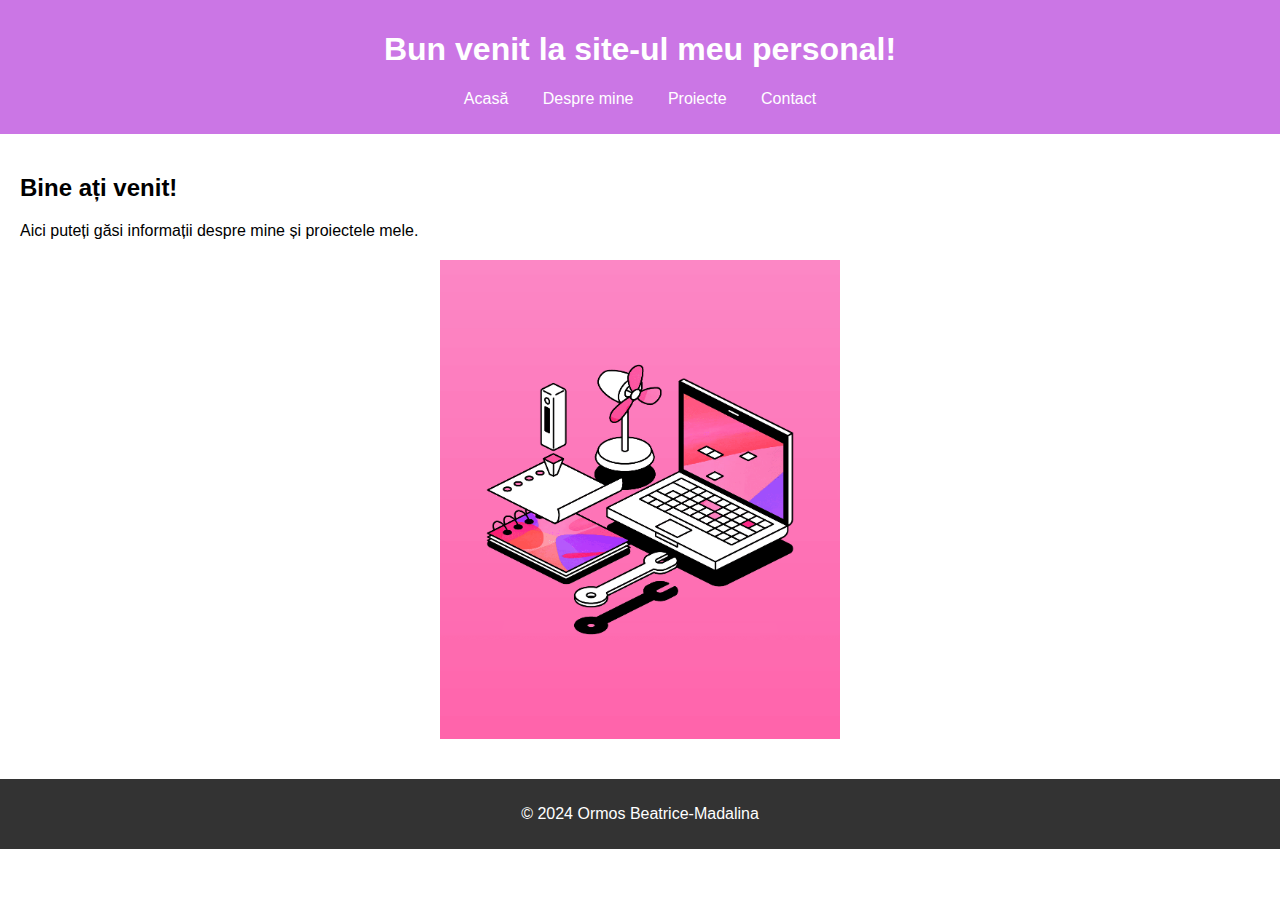
<file: index.html>
<!DOCTYPE html>
<html lang="ro">
<head>
    <meta charset="UTF-8">
    <meta name="viewport" content="width=device-width, initial-scale=1.0">
    <meta name="description" content="Pagina principală a site-ului personal">
    <link rel="stylesheet" href="style.css">
    <title>Acasă - Site Personal</title>
</head>
<body>
    <header>
        <h1>Bun venit la site-ul meu personal!</h1>
        <nav>
            <ul>
                <li><a href="index.html">Acasă</a></li>
                <li><a href="despre.html">Despre mine</a></li>
                <li><a href="proiecte.html">Proiecte</a></li>
                <li><a href="contact.html">Contact</a></li>
            </ul>
        </nav>
    </header>

    <main>
        <section>
            <h2>Bine ați venit!</h2>
            <p>Aici puteți găsi informații despre mine și proiectele mele.</p>
            <img src="image.jpeg" alt="Imagine de Profil" />
        </section>
    </main>

    <footer>
        <p>&copy; 2024 Ormos Beatrice-Madalina</p>
    </footer>
</body>
</html>
</file>
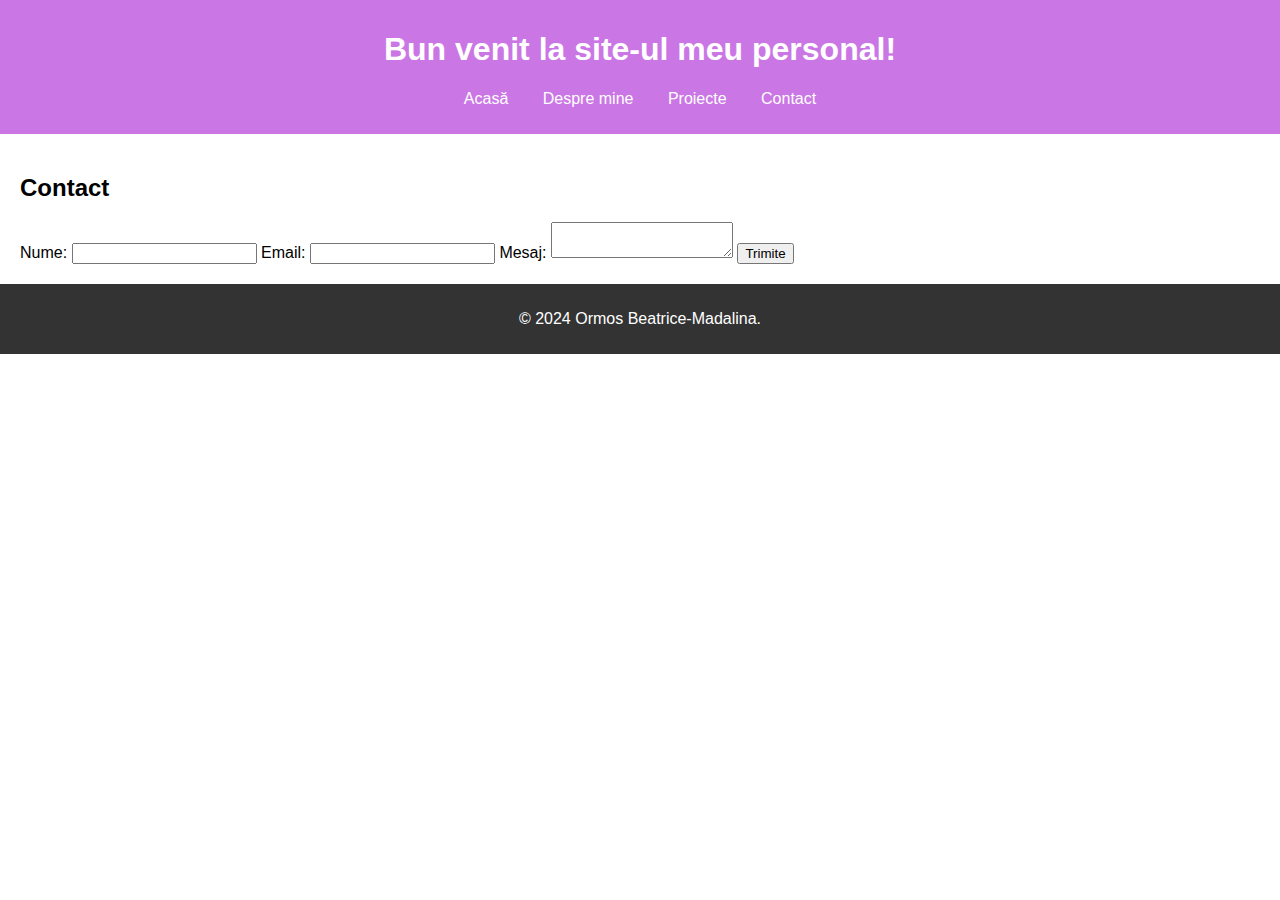
<file: contact.html>
<!DOCTYPE html>
<html lang="ro">
<head>
    <meta charset="UTF-8">
    <meta name="viewport" content="width=device-width, initial-scale=1.0">
    <meta name="description" content="Formular de contact">
    <link rel="stylesheet" href="style.css">
    <title>Contact - Site Personal</title>
</head>
<body>
    <header>
        <h1>Bun venit la site-ul meu personal!</h1>
        <nav>
            <ul>
                <li><a href="index.html">Acasă</a></li>
                <li><a href="despre.html">Despre mine</a></li>
                <li><a href="proiecte.html">Proiecte</a></li>
                <li><a href="contact.html">Contact</a></li>
            </ul>
        </nav>
    </header>

    <main>
        <section>
            <h2>Contact</h2>
            <form action="process_contact.php" method="POST">
                <label for="name">Nume:</label>
                <input type="text" id="name" name="name" required>
                
                <label for="email">Email:</label>
                <input type="email" id="email" name="email" required>
                
                <label for="message">Mesaj:</label>
                <textarea id="message" name="message" required></textarea>
                
                <button type="submit">Trimite</button>
            </form>
        </section>
    </main>

    <footer>
        <p>&copy; 2024 Ormos Beatrice-Madalina.</p>
    </footer>
</body>
</html>
</file>
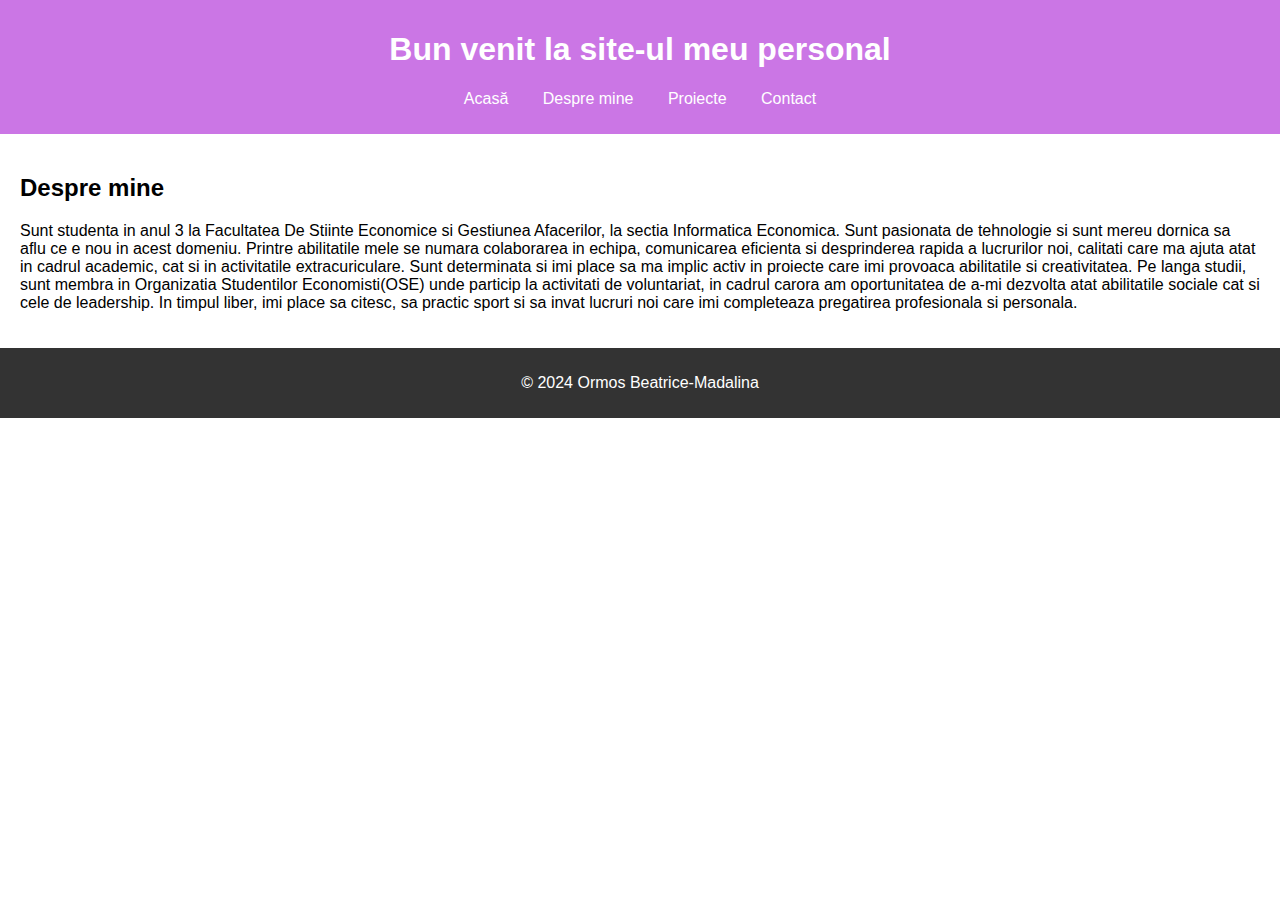
<file: despre.html>
<!DOCTYPE html>
<html lang="ro">
<head>
    <meta charset="UTF-8">
    <meta name="viewport" content="width=device-width, initial-scale=1.0">
    <meta name="description" content="Despre mine">
    <link rel="stylesheet" href="style.css">
    <title>Despre mine - Site Personal</title>
</head>
<body>
    <header>
        <h1>Bun venit la site-ul meu personal</h1>
        <nav>
            <ul>
                <li><a href="index.html">Acasă</a></li>
                <li><a href="despre.html">Despre mine</a></li>
                <li><a href="proiecte.html">Proiecte</a></li>
                <li><a href="contact.html">Contact</a></li>
            </ul>
        </nav>
    </header>

    <main>
        <section>
            <h2>Despre mine</h2>
            <p>Sunt  studenta in anul 3 la Facultatea De Stiinte Economice si Gestiunea Afacerilor, la sectia Informatica Economica. Sunt pasionata de tehnologie si sunt mereu dornica sa aflu ce e nou in acest domeniu.
                Printre abilitatile mele se numara colaborarea in echipa, comunicarea eficienta si desprinderea rapida a lucrurilor noi, calitati care ma ajuta atat in cadrul academic, cat si in activitatile extracuriculare.
                Sunt determinata si imi place sa ma implic activ in proiecte care imi provoaca abilitatile si creativitatea.
                Pe langa studii, sunt membra in Organizatia Studentilor Economisti(OSE) unde particip la activitati de voluntariat, in cadrul carora am oportunitatea de a-mi dezvolta atat abilitatile sociale cat si cele de leadership.
                In timpul liber, imi place sa citesc, sa practic sport si sa invat lucruri noi care imi completeaza pregatirea profesionala si personala.
    
            </p>
        </section>
    </main>

    <footer>
        <p>&copy; 2024 Ormos Beatrice-Madalina</p>
    </footer>
</body>
</html>
</file>
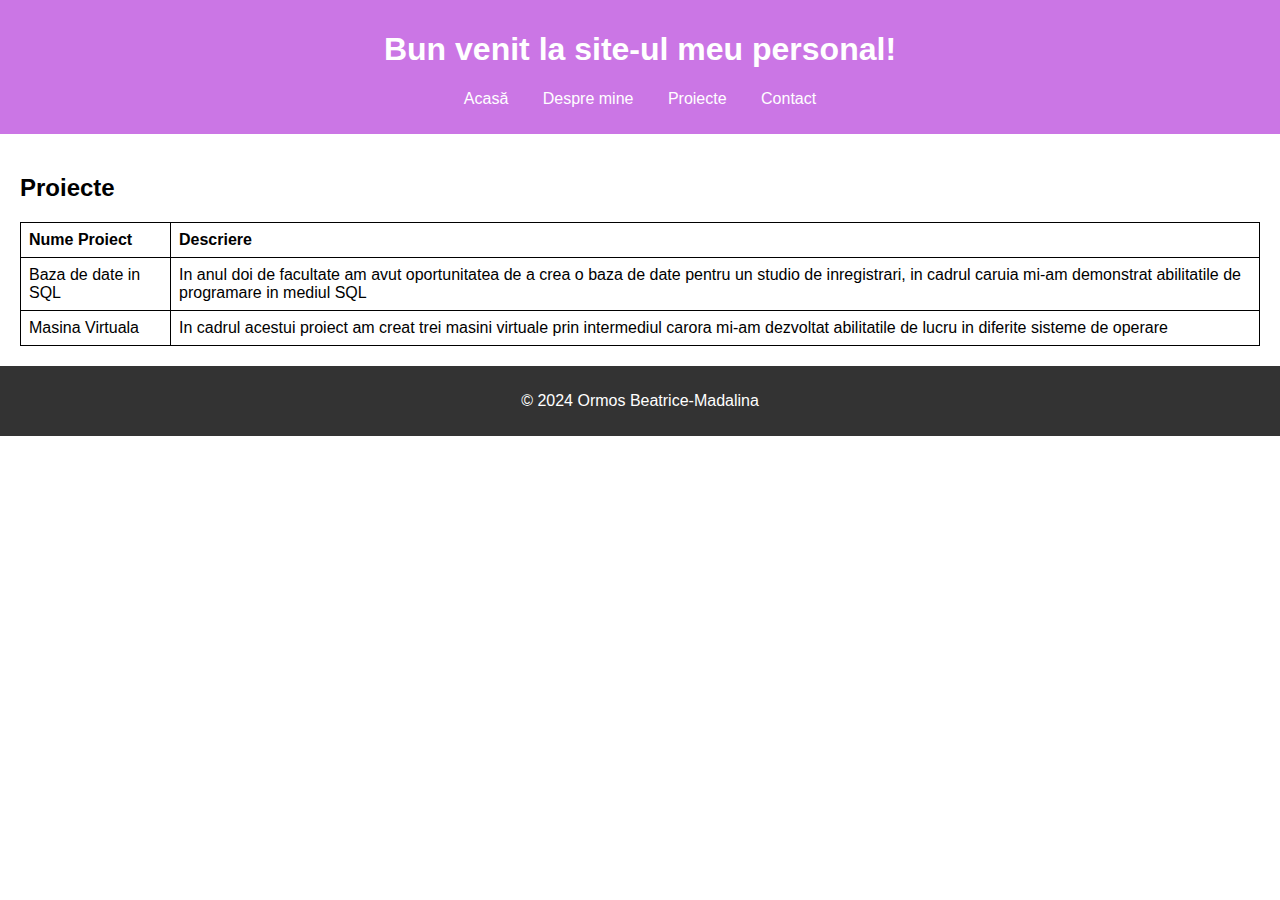
<file: proiecte.html>
<!DOCTYPE html>
<html lang="ro">
<head>
    <meta charset="UTF-8">
    <meta name="viewport" content="width=device-width, initial-scale=1.0">
    <meta name="description" content="Lista de proiecte">
    <link rel="stylesheet" href="style.css">
    <title>Proiecte - Site Personal</title>
</head>
<body>
    <header>
        <h1>Bun venit la site-ul meu personal!</h1>
        <nav>
            <ul>
                <li><a href="index.html">Acasă</a></li>
                <li><a href="despre.html">Despre mine</a></li>
                <li><a href="proiecte.html">Proiecte</a></li>
                <li><a href="contact.html">Contact</a></li>
            </ul>
        </nav>
    </header>

    <main>
        <section>
            <h2>Proiecte</h2>
            <table>
                <tr>
                    <th>Nume Proiect</th>
                    <th>Descriere</th>
                </tr>
                <tr>
                    <td>Baza de date in SQL</td>
                    <td>In anul doi de facultate am avut oportunitatea de a crea o baza de date pentru un studio de inregistrari, in cadrul caruia mi-am demonstrat abilitatile de programare in mediul SQL</td>
                </tr>
                <tr>
                    <td>Masina Virtuala</td>
                    <td>In cadrul acestui proiect am creat trei masini virtuale prin intermediul carora mi-am dezvoltat abilitatile de lucru in diferite sisteme de operare</td>
                </tr>
            </table>
        </section>
    </main>

    <footer>
        <p>&copy; 2024 Ormos Beatrice-Madalina</p>
    </footer>
</body>
</html>
</file>
<file: style.css>
body {
    font-family: Arial, sans-serif;
    margin: 0;
    padding: 0;
}

header {
    background: rgb(203, 118, 229);
    color: white;
    padding: 10px 0;
    text-align: center;
}

nav ul {
    list-style-type: none;
    padding: 0;
}

nav ul li {
    display: inline;
    margin: 0 15px;
}

nav ul li a {
    color: white;
    text-decoration: none;
}

main {
    padding: 20px;
}

footer {
    background: #333;
    color: white;
    text-align: center;
    padding: 10px 0;
    position: relative;
    bottom: 0;
    width: 100%;
}

img {
    max-width: 400px; 
    height: auto;
    display: block; 
    margin: 20px auto; 
}

.responsive {
    max-width: 100%;
    height: auto;
}

table {
    width: 100%;
    border-collapse: collapse;
}

table, th, td {
    border: 1px solid black;
}

th, td {
    padding: 8px;
    text-align: left;
}

@media (max-width: 600px) {
    nav ul li {
        display: block;
        margin: 5px 0;
    }
}
</file>
